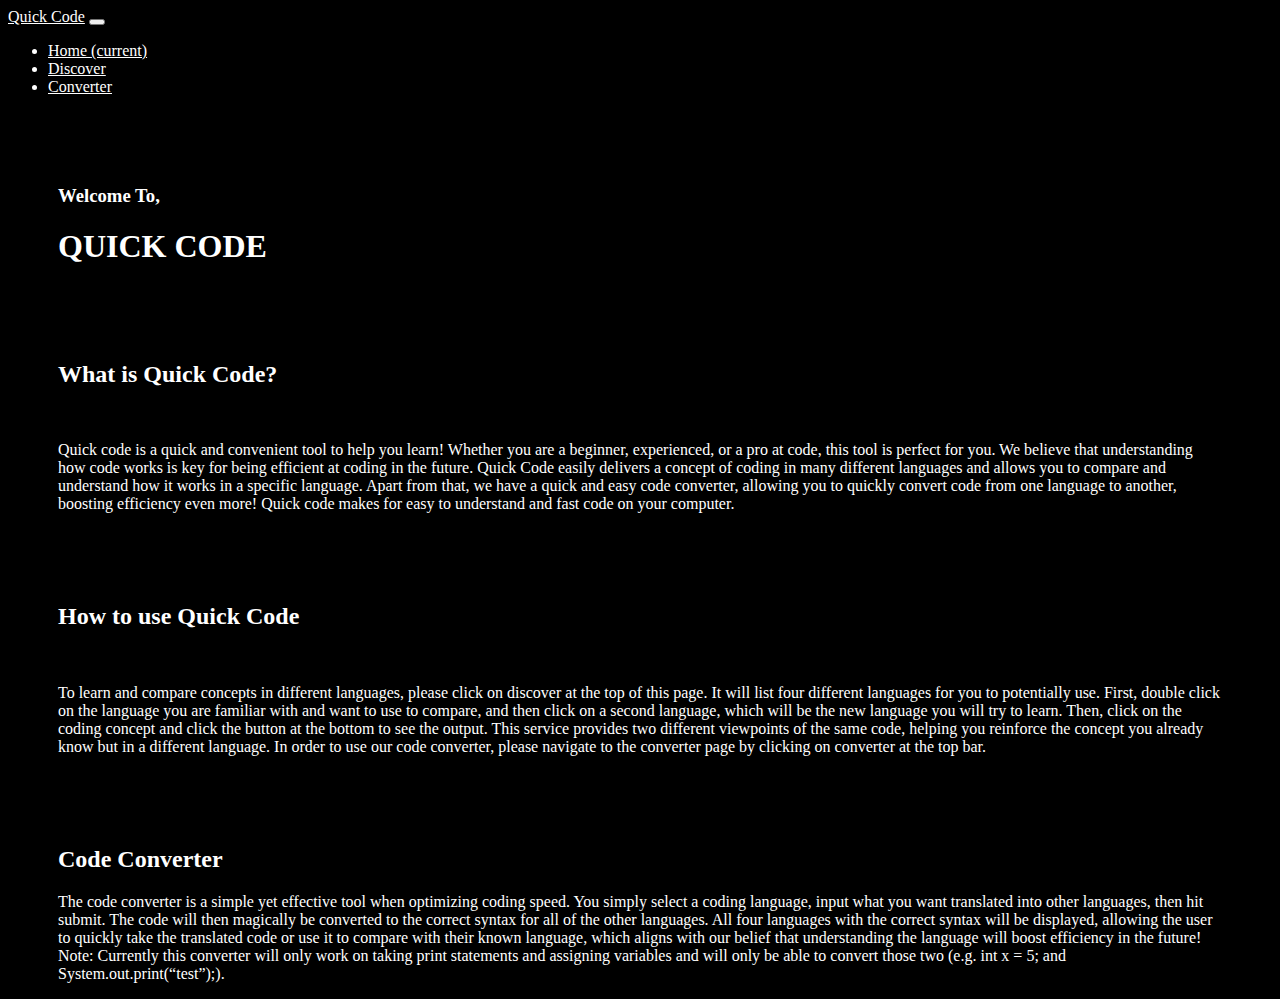
<file: index.html>
<!DOCTYPE html>
<html lang="en" dir="ltr">
  <head>
    <meta charset="utf-8">
    <title>Quick Code</title>
    <link rel="stylesheet" href="https://stackpath.bootstrapcdn.com/bootstrap/4.5.0/css/bootstrap.min.css" integrity="sha384-9aIt2nRpC12Uk9gS9baDl411NQApFmC26EwAOH8WgZl5MYYxFfc+NcPb1dKGj7Sk" crossorigin="anonymous">
    <script src="https://code.jquery.com/jquery-3.5.1.slim.min.js" integrity="sha384-DfXdz2htPH0lsSSs5nCTpuj/zy4C+OGpamoFVy38MVBnE+IbbVYUew+OrCXaRkfj" crossorigin="anonymous"></script>
    <script src="https://cdn.jsdelivr.net/npm/popper.js@1.16.0/dist/umd/popper.min.js" integrity="sha384-Q6E9RHvbIyZFJoft+2mJbHaEWldlvI9IOYy5n3zV9zzTtmI3UksdQRVvoxMfooAo" crossorigin="anonymous"></script>
    <script src="https://stackpath.bootstrapcdn.com/bootstrap/4.5.0/js/bootstrap.min.js" integrity="sha384-OgVRvuATP1z7JjHLkuOU7Xw704+h835Lr+6QL9UvYjZE3Ipu6Tp75j7Bh/kR0JKI" crossorigin="anonymous"></script>
    <link rel="stylesheet" href="index.css">
  </head>
  <body>

    <nav class="navbar navbar-dark bg-dark navbar-expand-lg navbar-light bg-light sticky-top  ">

   <!-- <a class="navbar-brand" href="#"> -->
     <!-- <img src="https://i.pinimg.com/originals/c4/ac/27/c4ac2779fe7af9d8ca32d226f5c30cb2.jpg" width="30" height="30" alt="" loading="lazy"> -->
   <!-- </a> -->
      <a class="navbar-brand" href="#">Quick Code</a>
      <button class="navbar-toggler" type="button" data-toggle="collapse" data-target="#navbarSupportedContent" aria-controls="navbarSupportedContent" aria-expanded="false" aria-label="Toggle navigation">
        <span class="navbar-toggler-icon"></span>
      </button>

      <div class="collapse navbar-collapse  " id="navbarSupportedContent">
        <ul class="navbar-nav mr-auto">
          <li class="nav-item active">
            <a class="nav-link" href="index.html">Home <span class="sr-only">(current)</span></a>
          </li>
          <li class="nav-item active">
            <a class="nav-link" href="discover.html">Discover</a>
          </li>
          <li class="nav-item active">
            <a class="nav-link" href="converter.html">Converter</a>
          </li>

        </ul>


      </div>

    </nav>


<div class="content">


      <br><br><br>

      <h3>Welcome To,</h3>
      <h1>QUICK CODE</h1>
      <br><br><br>
      <h2>What is Quick Code?</h2>
      <br>
      <p>Quick code is a quick and convenient tool to help you learn! Whether you are a beginner, experienced, or a pro at code, this tool is perfect for you. We believe that understanding how code works is key for being efficient at coding in the future. Quick Code easily delivers a concept of coding in many different languages and allows you to compare and understand how it works in a specific language. Apart from that, we have a quick and easy code converter, allowing you to quickly convert code from one language to another, boosting efficiency even more! Quick code makes for easy to understand and fast code on your computer.      </p>
      <br><br><br>
      <h2>How to use Quick Code</h2>
      <br>
      <p>To learn and compare concepts in different languages, please click on discover at the top of this page. It will list four different languages for you to potentially use. First, double click on the language you are familiar with and want to use to compare, and then click on a second language, which will be the new language you will try to learn. Then, click on the coding concept and click the button at the bottom to see the output. This service provides two different viewpoints of the same code, helping you reinforce the concept you already know but in a different language. In order to use our code converter, please navigate to the converter page by clicking on converter at the top bar.

      </p>
       <br><br><br>
       <h2>Code Converter</h2>
       <p>
The code converter is a simple yet effective tool when optimizing coding speed. You simply select a coding language, input what you want translated into other languages, then hit submit. The code will then magically be converted to the correct syntax for all of the other languages. All four languages with the correct syntax will be displayed, allowing the user to quickly take the translated code or use it to compare with their known language, which aligns with our belief that understanding the language will boost efficiency in the future! Note: Currently this converter will only work on taking print statements and assigning variables and will only be able to convert those two (e.g. int x = 5; and System.out.print(“test”);).

       </p>

</div>

  </body>
</html>
</file>
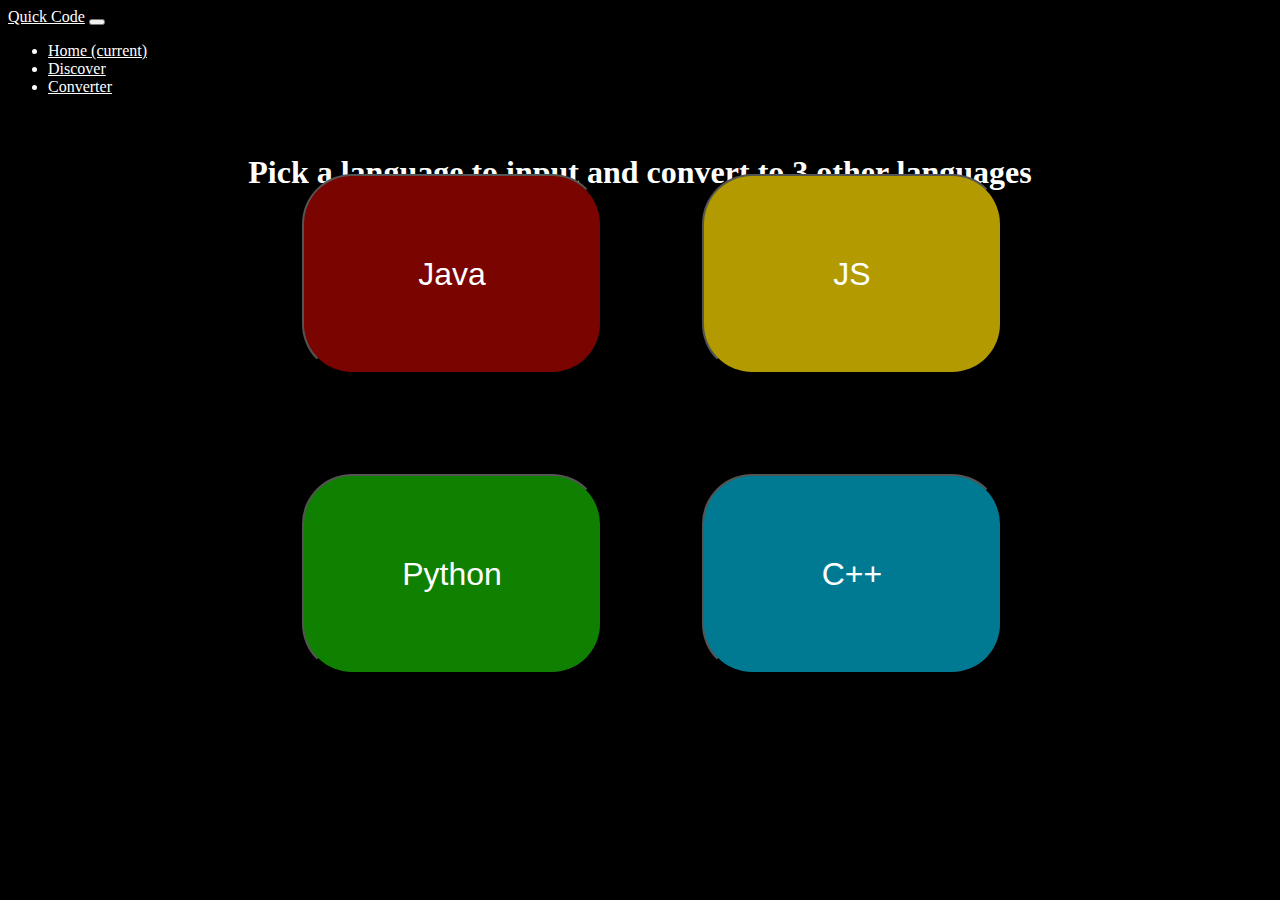
<file: converter.html>
<!DOCTYPE html>
<html lang="en" dir="ltr">
  <head>
    <meta charset="utf-8">
    <title>Quick Code</title>
    <link rel="stylesheet" href="https://stackpath.bootstrapcdn.com/bootstrap/4.5.0/css/bootstrap.min.css" integrity="sha384-9aIt2nRpC12Uk9gS9baDl411NQApFmC26EwAOH8WgZl5MYYxFfc+NcPb1dKGj7Sk" crossorigin="anonymous">
    <script src="https://code.jquery.com/jquery-3.5.1.slim.min.js" integrity="sha384-DfXdz2htPH0lsSSs5nCTpuj/zy4C+OGpamoFVy38MVBnE+IbbVYUew+OrCXaRkfj" crossorigin="anonymous"></script>
    <script src="https://cdn.jsdelivr.net/npm/popper.js@1.16.0/dist/umd/popper.min.js" integrity="sha384-Q6E9RHvbIyZFJoft+2mJbHaEWldlvI9IOYy5n3zV9zzTtmI3UksdQRVvoxMfooAo" crossorigin="anonymous"></script>
    <script src="https://stackpath.bootstrapcdn.com/bootstrap/4.5.0/js/bootstrap.min.js" integrity="sha384-OgVRvuATP1z7JjHLkuOU7Xw704+h835Lr+6QL9UvYjZE3Ipu6Tp75j7Bh/kR0JKI" crossorigin="anonymous"></script>
    <script src="converter.js"></script>
    <link rel="stylesheet" href="index.css">
    <link rel="stylesheet" type ="text/css" href="converter.css">
  </head>
  <body>

    <nav class="navbar navbar-dark bg-dark navbar-expand-lg navbar-light bg-light sticky-top  ">

   <!-- <a class="navbar-brand" href="#"> -->
     <!-- <img src="https://i.pinimg.com/originals/c4/ac/27/c4ac2779fe7af9d8ca32d226f5c30cb2.jpg" width="30" height="30" alt="" loading="lazy"> -->
   <!-- </a> -->
      <a class="navbar-brand" href="#">Quick Code</a>
      <button class="navbar-toggler" type="button" data-toggle="collapse" data-target="#navbarSupportedContent" aria-controls="navbarSupportedContent" aria-expanded="false" aria-label="Toggle navigation">
        <span class="navbar-toggler-icon"></span>
      </button>

      <div class="collapse navbar-collapse  " id="navbarSupportedContent">
        <ul class="navbar-nav mr-auto">
          <li class="nav-item active">
            <a class="nav-link" href="index.html">Home <span class="sr-only">(current)</span></a>
          </li>
          <li class="nav-item active">
            <a class="nav-link" href="discover.html">Discover</a>
          </li>
          <li class="nav-item active">
            <a class="nav-link" href="converter.html">Converter</a>
          </li>


        </ul>


      </div>

    </nav>

    <div class="lines">
   <div class="line"></div>
   <div class="line"></div>
   <div class="line"></div>

      <!-- <br><br>
      <br> -->



      <h1><br><center>Pick a language to input and convert to 3 other languages</center></h1>

      <div class="buttons" style = "position:absolute; left: 300px; top: 170px;">
        <input id="JA" type="button" class="button1" onclick="getJA()" value="Java">
      </div>
      <div class="buttons" style = "position:absolute; left: 700px; top: 170px;">
        <input id="JS" type="button" class="button2" onclick="getJS()" value="JS">
      </div>
      <div class="buttons" style = "position:absolute; left: 300px; top: 470px;">
        <input id="PY" type="button" class="button3" onclick="getPY()" value="Python">
      </div>
      <div class="buttons" style = "position:absolute; left: 700px; top: 470px;">
        <input id="C" type="button" class="button4" onclick="getC()" value="C++">
      </div>

      <h2 class = "hidden" id="pt2"><br><br><center>Please enter the <strong>CORRECT</strong> syntax for your selected language</center></h2>

      <div class="input" style = "position:absolute; left: 10px; top: 250px; display: none;">
      <form>
        <label for="yours">Your code for your language</label>
        <input id="original" type="input" class="input" value="">
      </form>
      </div>
      <div class="input" style = "position:absolute; left: 600px; top: 400px; display: none;">
        <input id="submit" class="button5" onclick="getcode()" value="Submit">
      </div>

      <!-- <div class="output" style = "position:absolute; left: 10px; top: 250px; display: none;">
      <form>
        <label for="yours">Your code for your language</label>
        <input id="original" type="input" class="input" value="">
      </form>
      </div> -->
      <h3 class = "hidden" id="pt3"><center>Here is the code in all 4 languages:</center></h3>

    <div class= "output" style = "display: none;">
      <div style = "position:relative; left: 340px; top: 30px;">
        Java:
      </div>

      <div class= "jabox" style = "position:relative; top: 30px;">
        <div class="text">
          <p id="ja"></p>
        </div>
      </div>
    </div>

    <div class= "output" style = "display: none;">
      <div style = "position:relative; left: 340px; top: 40px;">
        JS:
      </div>

      <div class= "jsbox" style = "position:relative; top: 40px;">
        <div class="text">
          <p id="js"></p>
        </div>
      </div>
    </div>

    <div class= "output" style = "display: none;">
      <div style = "position:relative; left: 340px; top: 50px;">
        Python:
      </div>

      <div class= "pybox" style = "position:relative; top: 50px;">
        <div class="text">
          <p id="py"></p>
        </div>
      </div>
    </div>

    <div class= "output" style = "display: none;">
      <div style = "position:relative; left: 340px; top: 60px;">
        C++:
      </div>

      <div class= "cbox" style = "position:relative; top: 60px;">
        <div class="text">
          <p id="c"></p>
        </div>
      </div>
    </div>


  </body>
</html>
</file>
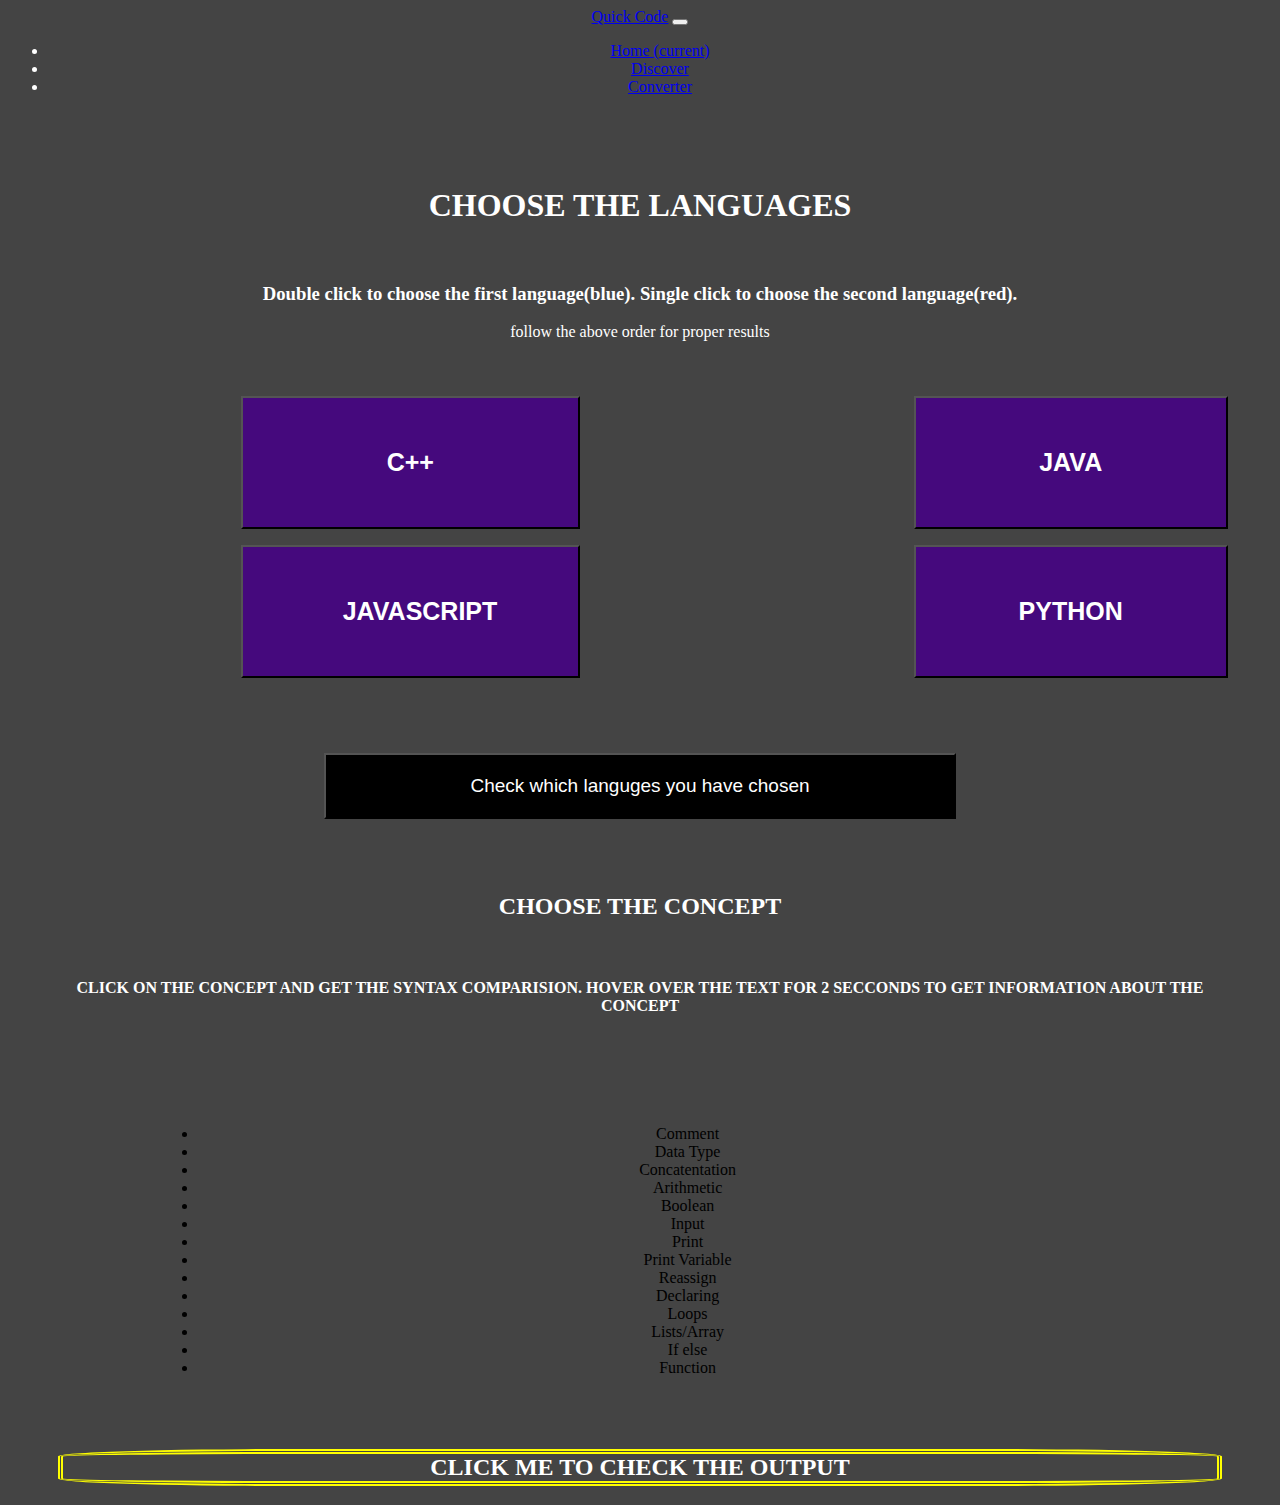
<file: discover.html>
<!DOCTYPE html>
<html lang="en" dir="ltr">
  <head>
    <meta charset="utf-8">
    <title></title>
    <link rel="stylesheet" href="https://stackpath.bootstrapcdn.com/bootstrap/4.5.0/css/bootstrap.min.css" integrity="sha384-9aIt2nRpC12Uk9gS9baDl411NQApFmC26EwAOH8WgZl5MYYxFfc+NcPb1dKGj7Sk" crossorigin="anonymous">
    <script src="https://code.jquery.com/jquery-3.5.1.slim.min.js" integrity="sha384-DfXdz2htPH0lsSSs5nCTpuj/zy4C+OGpamoFVy38MVBnE+IbbVYUew+OrCXaRkfj" crossorigin="anonymous"></script>
    <script src="https://cdn.jsdelivr.net/npm/popper.js@1.16.0/dist/umd/popper.min.js" integrity="sha384-Q6E9RHvbIyZFJoft+2mJbHaEWldlvI9IOYy5n3zV9zzTtmI3UksdQRVvoxMfooAo" crossorigin="anonymous"></script>
    <script src="https://stackpath.bootstrapcdn.com/bootstrap/4.5.0/js/bootstrap.min.js" integrity="sha384-OgVRvuATP1z7JjHLkuOU7Xw704+h835Lr+6QL9UvYjZE3Ipu6Tp75j7Bh/kR0JKI" crossorigin="anonymous"></script>
    <script
  src="https://code.jquery.com/jquery-3.5.1.js"
  integrity="sha256-QWo7LDvxbWT2tbbQ97B53yJnYU3WhH/C8ycbRAkjPDc="
  crossorigin="anonymous"></script>
    <link rel="stylesheet" href="discover.css">
  </head>
  <body>

    <body style="background-color: #444444;">
    <nav class="navbar navbar-dark bg-dark navbar-expand-lg navbar-light bg-light sticky-top  ">

   <!-- <a class="navbar-brand" href="#"> -->
     <!-- <img src="https://i.pinimg.com/originals/c4/ac/27/c4ac2779fe7af9d8ca32d226f5c30cb2.jpg" width="30" height="30" alt="" loading="lazy"> -->
   <!-- </a> -->
      <a class="navbar-brand" href="#">Quick Code</a>
      <button class="navbar-toggler" type="button" data-toggle="collapse" data-target="#navbarSupportedContent" aria-controls="navbarSupportedContent" aria-expanded="false" aria-label="Toggle navigation">
        <span class="navbar-toggler-icon"></span>
      </button>

      <div class="collapse navbar-collapse  " id="navbarSupportedContent">
        <ul class="navbar-nav mr-auto">
          <li class="nav-item active">
            <a class="nav-link" href="/Users/aaditya/Desktop/SE2020hackathon/index.html">Home <span class="sr-only">(current)</span></a>
          </li>
          <li class="nav-item active">
            <a class="nav-link" href="/Users/aaditya/Desktop/SE2020hackathon/discover.html">Discover</a>
          </li>
          <li class="nav-item active">
            <a class="nav-link" href="converter.html">Converter</a>
          </li>


        </ul>


      </div>

    </nav>
<br><br><br>
<h1>CHOOSE THE LANGUAGES</h1>
<br>
<h3>Double click to choose the first language(blue). Single click to choose the second language(red).</h3>
<p>follow the above order for proper results</p>
<br><br>
<table>
  <tr>


<td><button  id="btn1" class="btn" type="button" name="button">C++</button></td>
<td><button  id="btn2" class="btn" type="button" name="button">JAVA</button></td>
</tr>
<tr>
  <td></td>
  <td></td>
</tr>
<tr>
  <td></td>
  <td></td>
</tr>
<tr>
  <td></td>
  <td></td>
</tr>
<tr>


<td><button   class="btn" type="button" name="button">JAVASCRIPT</button></td>

<td><button   class="btn" type="button" name="button">PYTHON</button></td>

</tr>

</table>
<br><br><br><br>

<button type="button" id="check" name="button">Check which languges you have chosen</button>
<br><br><br><br>
<h2>CHOOSE THE CONCEPT</h2>
<br>
<h4>CLICK ON THE CONCEPT AND GET THE SYNTAX COMPARISION. HOVER OVER THE TEXT FOR 2 SECCONDS TO GET INFORMATION ABOUT THE CONCEPT</h4>
<br><br><br><br>
<ul class="list-group">
  <li id="commentcode" class="list-group-item" data-toggle="tooltip" data-placement="right" title="Comments are crucial for internally documenting code. By using either single line or double line comments, they can explain what a chunk of code is doing for others.
">Comment</li>
  <li id="datatypecode" class="list-group-item" data-toggle="tooltip" data-placement="right" title=" Different languages have different ways of showing data types. Different data types interact in different ways (e.g. a String behaves differently than an int).">Data Type</li>
  <li id="concatcode" class="list-group-item" data-toggle="tooltip" data-placement="right" title="This is an easy way to add variable values together within string. This allows you to reuse variables rather than manually typing out a value (also helps when you don’t know what a variables value is immediately).">Concatentation</li>
  <li id="airthmeticcode" class="list-group-item" data-toggle="tooltip" data-placement="right" title="These are your simple math operators that can be demonstrated through code.">Arithmetic</li>
  <li id="booleancode" class="list-group-item" data-toggle="tooltip" data-placement="right" title="These are what allow you to make condition statements more in-depth.">Boolean</li>
  <li id="inputcode" class="list-group-item" data-toggle="tooltip" data-placement="right" title="This is how you receive user input" >Input</li>
  <li id="printcode" class="list-group-item" data-toggle="tooltip" data-placement="right" title=" This is how you print out information to the console">Print</li>
  <li id="printvcode" class="list-group-item" data-toggle="tooltip" data-placement="right" title=" This is how you print a stored variable value">Print Variable</li>
  <li id="reassigncode" class="list-group-item" data-toggle="tooltip" data-placement="right" title=" Reassigning variables is important in case a value needs to be updated. Here are ways different languages reassign values to variables.">Reassign</li>
  <li id="declarecode" class="list-group-item" data-toggle="tooltip" data-placement="right" title="Before using a variable, it must be assigned to a value and declared. ">Declaring</li>
  <li id="loopcode" class="list-group-item" data-toggle="tooltip" data-placement="right" title="Loops are a good and efficient way to do a similar task over and over again">Loops</li>
  <li id="listcode" class="list-group-item" data-toggle="tooltip" data-placement="right" title="Lists and arrays are good ways to store information within one object. ">Lists/Array</li>
  <li id="ifelsecode" class="list-group-item" data-toggle="tooltip" data-placement="right" title="By using boolean operators, if/else statements allow for superior control flow within a program.">If else</li>
  <li id="functioncode" class="list-group-item" data-toggle="tooltip" data-placement="right" title=" Functions can be self made and used within a program. They contain code that will be run when the function is called on. ">Function</li>

</ul>

<br><br>
<h2 class="dispoutput">CLICK ME TO CHECK THE OUTPUT</h2>


<script src="discover.js" charset="utf-8"></script>
  </body>
</html>
</file>
<file: index.css>
* {

  color: white;

}

 body {
    background-color: black;
}
.content{
  margin-left: 50px;
  margin-right: 50px;
}
</file>
<file: converter.css>
.hidden {
  visibility: hidden;
}

.input {
  width: 100%;
  color: #000000;
}

.button1 {
  background-color: #790400;
  border-radius: 50px;
  height: 200px;
  width: 300px;
  color: white;
  font-weight: 100;
  font-size: 10pt;
  padding: 10px;
  text-align: center;
  display: inline-block;
  font-size: 32px;
  margin: 4px 2px;
}

.button2 {
  background-color: #B29A00;
  border-radius: 50px;
  height: 200px;
  width: 300px;
  color: white;
  font-weight: 100;
  font-size: 10pt;
  padding: 10px;
  text-align: center;
  display: inline-block;
  font-size: 32px;
  margin: 4px 2px;
}

.button3 {
  background-color: #0F8000;
  border-radius: 50px;
  height: 200px;
  width: 300px;
  color: white;
  font-weight: 100;
  font-size: 10pt;
  padding: 10px;
  text-align: center;
  display: inline-block;
  font-size: 32px;
  margin: 4px 2px;
}

.button4 {
  background-color: #007A93;
  border-radius: 50px;
  height: 200px;
  width: 300px;
  color: white;
  font-weight: 100;
  font-size: 10pt;
  padding: 10px;
  text-align: center;
  display: inline-block;
  font-size: 32px;
  margin: 4px 2px;
}

.button5 {
  background-color: #A7A7A7;
  border-radius: 50px;
  height: 80px;
  width: 100px;
  color: white;
  font-weight: 100;
  font-size: 10pt;
  padding: 10px;
  text-align: center;
  display: inline-block;
  font-size: 16px;
  margin: 4px 2px;
}

.jabox{
  margin: auto;
  width: 50%;
  border: 3px solid #790400;
  padding: 10px;
}

.jabox > div{
  background: #585858;
  padding: 1em;
}

.jsbox{
  margin: auto;
  width: 50%;
  border: 3px solid #B29A00;
  padding: 10px;
}

.jsbox > div{
  background: #585858;
  padding: 1em;
}

.pybox{
  margin: auto;
  width: 50%;
  border: 3px solid #0F8000;
  padding: 10px;
}

.pybox > div{
  background: #585858;
  padding: 1em;
}

.cbox{
  margin: auto;
  width: 50%;
  border: 3px solid #007A93;
  padding: 10px;
}

.cbox > div{
  background: #585858;
  padding: 1em;
}
</file>
<file: discover.css>
body{
  color: white;
  text-align: center;
}
.btn{
  align-content: center;
  margin-left: 220px;
  margin-right: 100px;
  padding: 50px 100px 50px 100px;
  font-size: 25px;
  font-weight: bolder;
  background-color: #45097d;
  color: white;
  width: 50%;
}
.btnS{
  align-content: center;
  margin-left: 220px;
  margin-right: 100px;
  padding: 50px 100px 50px 100px;
  font-size: 25px;
  font-weight: bolder;
  background-color: #45097d;
  color: white;
  width: 50%;
}
#check{
  width: 50%;
 padding-top: 20px;
 padding-bottom: 20px;
 font-size: 19px;
 background: black;
 color: white;
}
#concepts{
  color: black;
  width: 80%;
  margin-left: auto;
  margin-right:auto;
}

.list-group-item{
  color:black;
  width: 80%;
  margin-left: 150px;

}



.list-group-item:hover{
  background-color: #e6ffe6;
}
h4{
  margin-left: 50px;
  margin-right: 50px;
}
.dispoutput{
  border-style: double;
   border-color: yellow;
   border-radius: 20%;
   border-width: thick;
   margin-left: 50px;
   margin-right: 50px;

}
</file>
